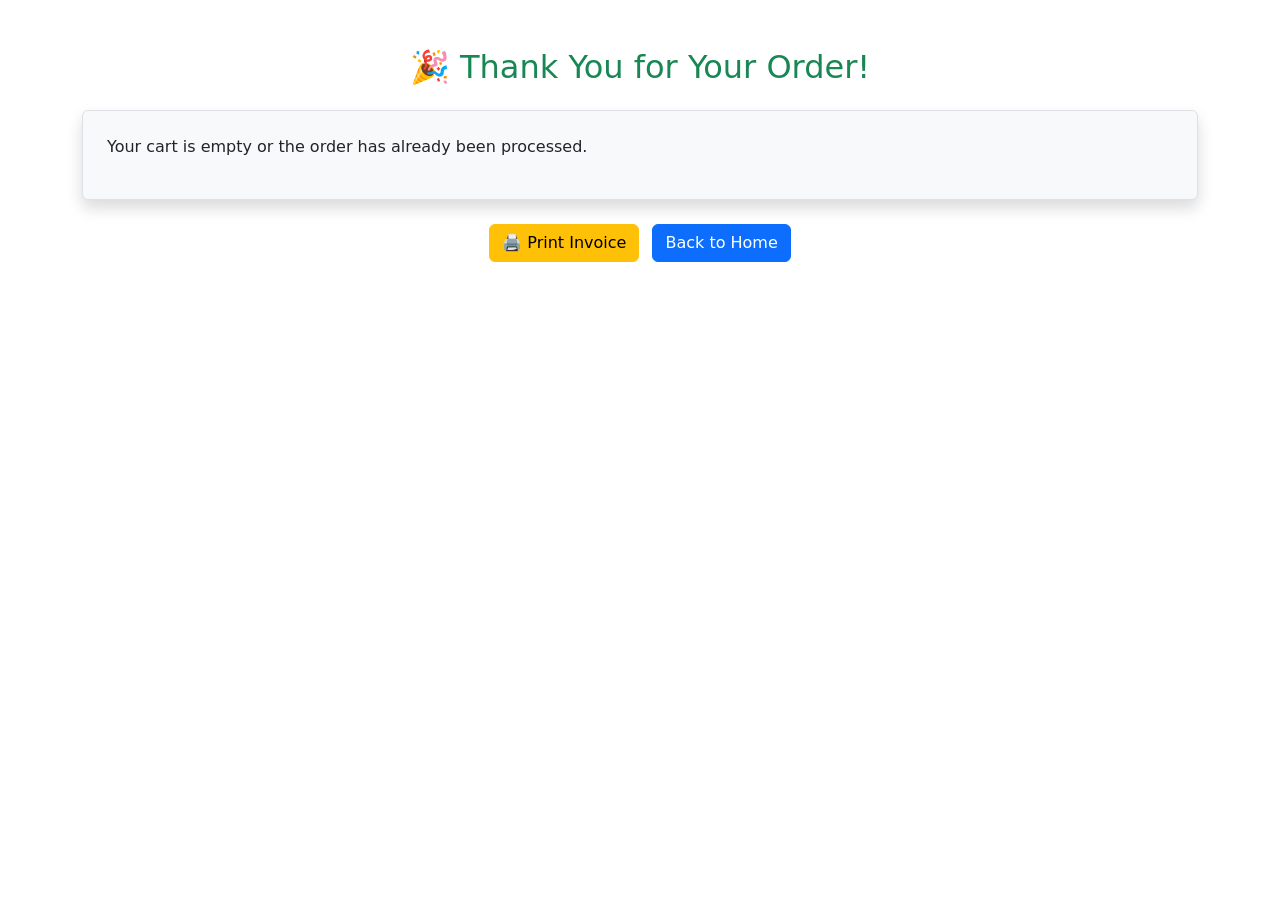
<file: order.html>
<!DOCTYPE html>
<html lang="en">
<head>
  <meta charset="UTF-8">
  <title>Thank You - Assam Silk</title>
  <meta name="viewport" content="width=device-width, initial-scale=1">
  <link href="https://cdn.jsdelivr.net/npm/bootstrap@5.3.0/dist/css/bootstrap.min.css" rel="stylesheet">

  <style>
    @media print {
      .no-print {
        display: none;
      }
    }
  </style>
</head>
<body>

<div class="container mt-5">
  <h2 class="text-center text-success">🎉 Thank You for Your Order!</h2>
  <div id="order-summary" class="mt-4 border rounded p-4 shadow bg-light"></div>
  
  <div class="text-center mt-4 no-print">
    <button class="btn btn-warning me-2" onclick="window.print()">🖨️ Print Invoice</button>
    <a href="index.html" class="btn btn-primary">Back to Home</a>
  </div>
</div>

<script>
function loadOrderDetails() {
  const orderData = JSON.parse(localStorage.getItem("orderData"));
  const summary = document.getElementById("order-summary");

  if (!orderData || !orderData.cart || orderData.cart.length === 0) {
    summary.innerHTML = "<p>Your cart is empty or the order has already been processed.</p>";
    return;
  }

  let total = 0;
  let itemsHTML = orderData.cart.map(item => {
    const itemTotal = item.price * item.quantity;
    total += itemTotal;
    return `<li>${item.name} - ₹${item.price} x ${item.quantity} = ₹${itemTotal}</li>`;
  }).join("");

  summary.innerHTML = `
    <h4>🧍 Customer: ${orderData.name}</h4>
    <p>📧 Email: ${orderData.email}</p>
    <p>📞 Phone: ${orderData.phone}</p>
    <p>🏠 Address: ${orderData.address}</p>
    <h5 class="mt-3">🧾 Your Order:</h5>
    <ul>${itemsHTML}</ul>
    <h4>💰 Total: ₹${total}</h4>
    <p class="mt-3 text-muted">Date: ${new Date().toLocaleString()}</p>
  `;

  // Clear order data
  localStorage.removeItem("cart");
  localStorage.removeItem("orderData");
}

window.onload = loadOrderDetails;
</script>

</body>
</html>
</file>
